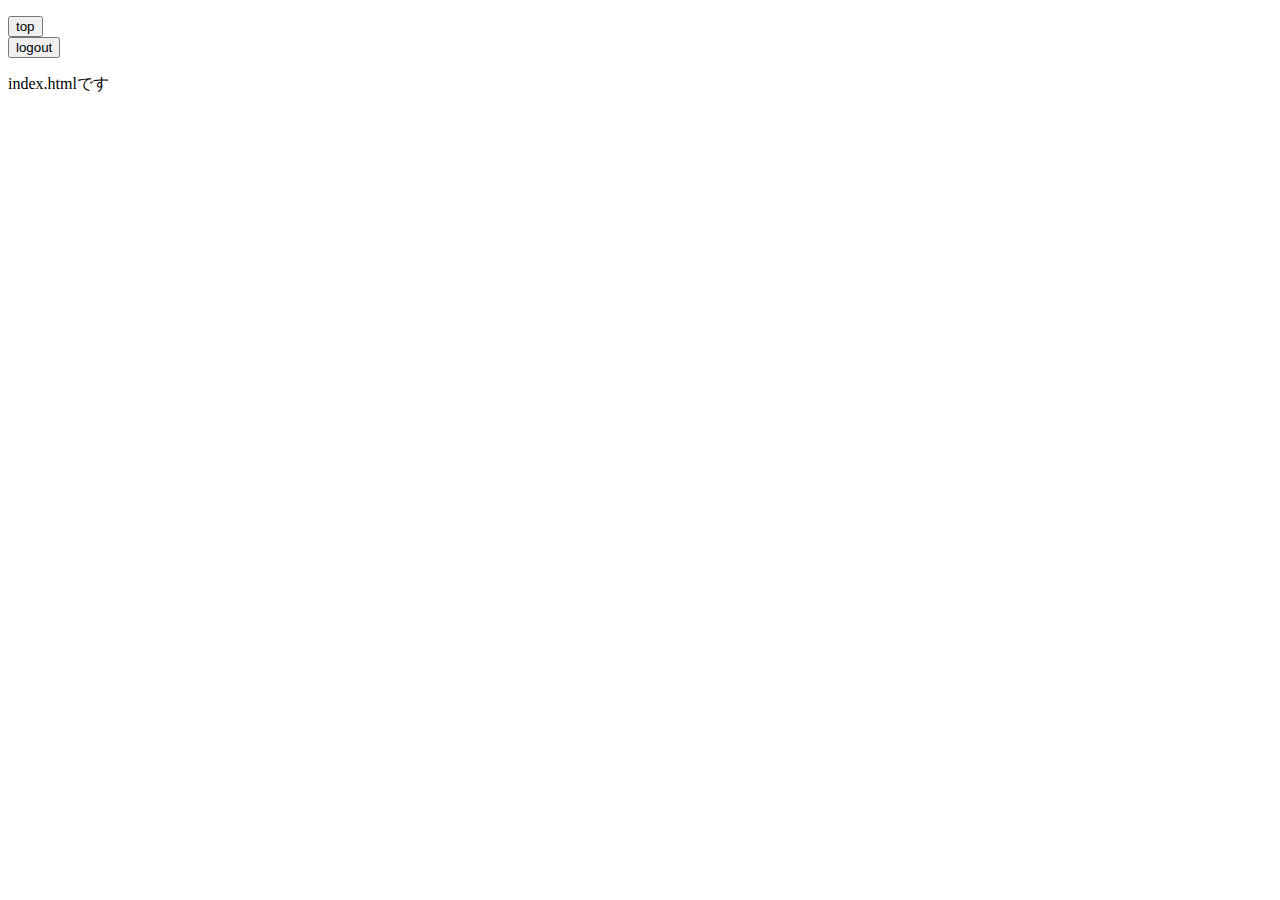
<file: tes/src/main/webapp/index.html>
<!DOCTYPE html>
<html lang="ja">
<head>
  <meta charset="UTF-8">
  <meta name="viewport" content="width=device-width, initial-scale=1.0">
 <script src="https://ajax.googleapis.com/ajax/libs/jquery/2.2.4/jquery.min.js"></script>
  <script src="item.js"></script>
  <title>Document</title>
</head>
<body> 
<p>index.htmlです</p>
</body>
</html>
</file>
